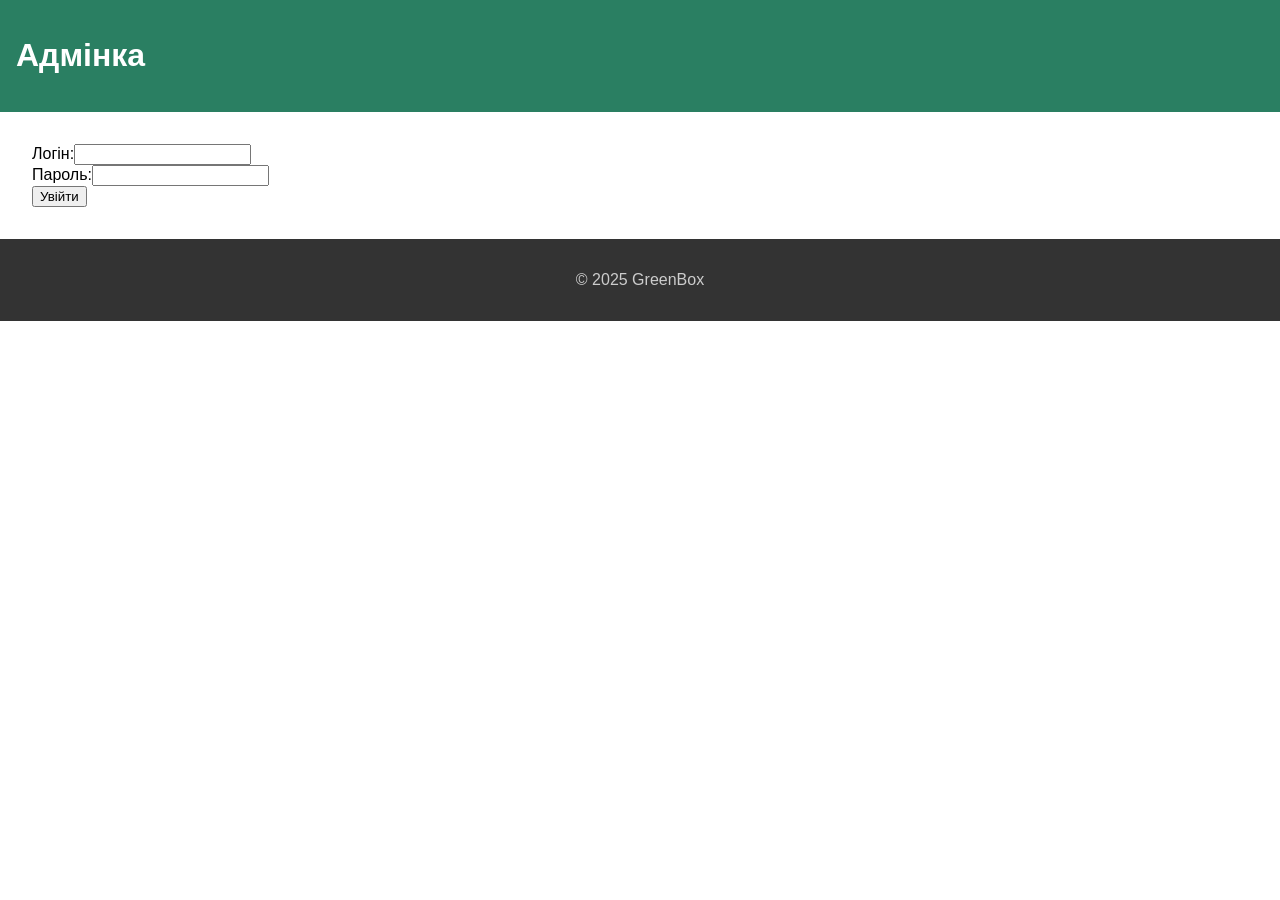
<file: pages/admin.html>
<!DOCTYPE html>
<html lang="uk" data-lang="uk"><head><meta charset="UTF-8"><meta name="viewport" content="width=device-width, initial-scale=1.0">
<title data-uk="Адміністрування" data-en="Admin Panel">Адміністрування</title><link rel="stylesheet" href="../css/style.css"></head><body>
<header><h1 data-uk="Адмінка" data-en="Admin Panel">Адмінка</h1></header>
<main>
  <form id="login-form">
    <label data-uk="Логін" data-en="Username">Логін:<input type="text" id="username"></label><br>
    <label data-uk="Пароль" data-en="Password">Пароль:<input type="password" id="password"></label><br>
    <button type="button" onclick="login()" data-uk="Увійти" data-en="Login">Увійти</button>
  </form>
  <div id="admin-panel" style="display:none;">
    <h2 data-uk="Редагування контенту" data-en="Edit Content">Редагування контенту</h2>
    <div contenteditable="true" style="border:1px solid #ccc; padding:1rem;">Тут можна редагувати текст головної сторінки...</div>
    <button onclick="saveContent()" data-uk="Зберегти" data-en="Save">Зберегти</button>
  </div>
</main><footer><p>&copy; 2025 GreenBox</p></footer>
<script>
function login(){
  if(document.getElementById('username').value==='admin' && document.getElementById('password').value==='1234'){
    document.getElementById('login-form').style.display='none';
    document.getElementById('admin-panel').style.display='block';
  } else alert('Невірні дані');
}
function saveContent(){
  alert('Контент збережено (імітація)');
}
</script>
</body></html>
</file>
<file: css/style.css>
body {
  font-family: Arial, sans-serif;
  margin: 0;
  padding: 0;
}
header {
  background: #2a7f62;
  color: white;
  padding: 1rem;
  display: flex;
  justify-content: space-between;
  align-items: center;
}
header nav ul {
  list-style: none;
  display: flex;
  gap: 1rem;
  margin: 0;
  padding: 0;
}
header nav ul li a {
  color: white;
  text-decoration: none;
  padding: 0.5rem;
  transition: background-color 0.3s;
}
header nav ul li a:hover {
  background-color: rgba(255,255,255,0.2);
}
.hero-image {
  position: relative;
  background-image: url('images/banner.jpg');
  background-size: cover;
  background-position: center;
  height: 60vh;
}
.hero-text {
  position: absolute;
  top: 50%; left: 50%;
  transform: translate(-50%, -50%);
  color: white;
  text-align: center;
}
main {
  padding: 2rem;
}
.product-grid {
  display: grid;
  grid-template-columns: repeat(auto-fill, minmax(200px,1fr));
  gap: 1rem;
}
.product-card {
  border: 1px solid #ddd;
  padding: 1rem;
  text-align: center;
}
footer {
  background: #333;
  color: #ccc;
  text-align: center;
  padding: 1rem;
}
button#lang-switch {
  background: white;
  border: none;
  padding: 0.5rem 1rem;
  cursor: pointer;
}
</file>
